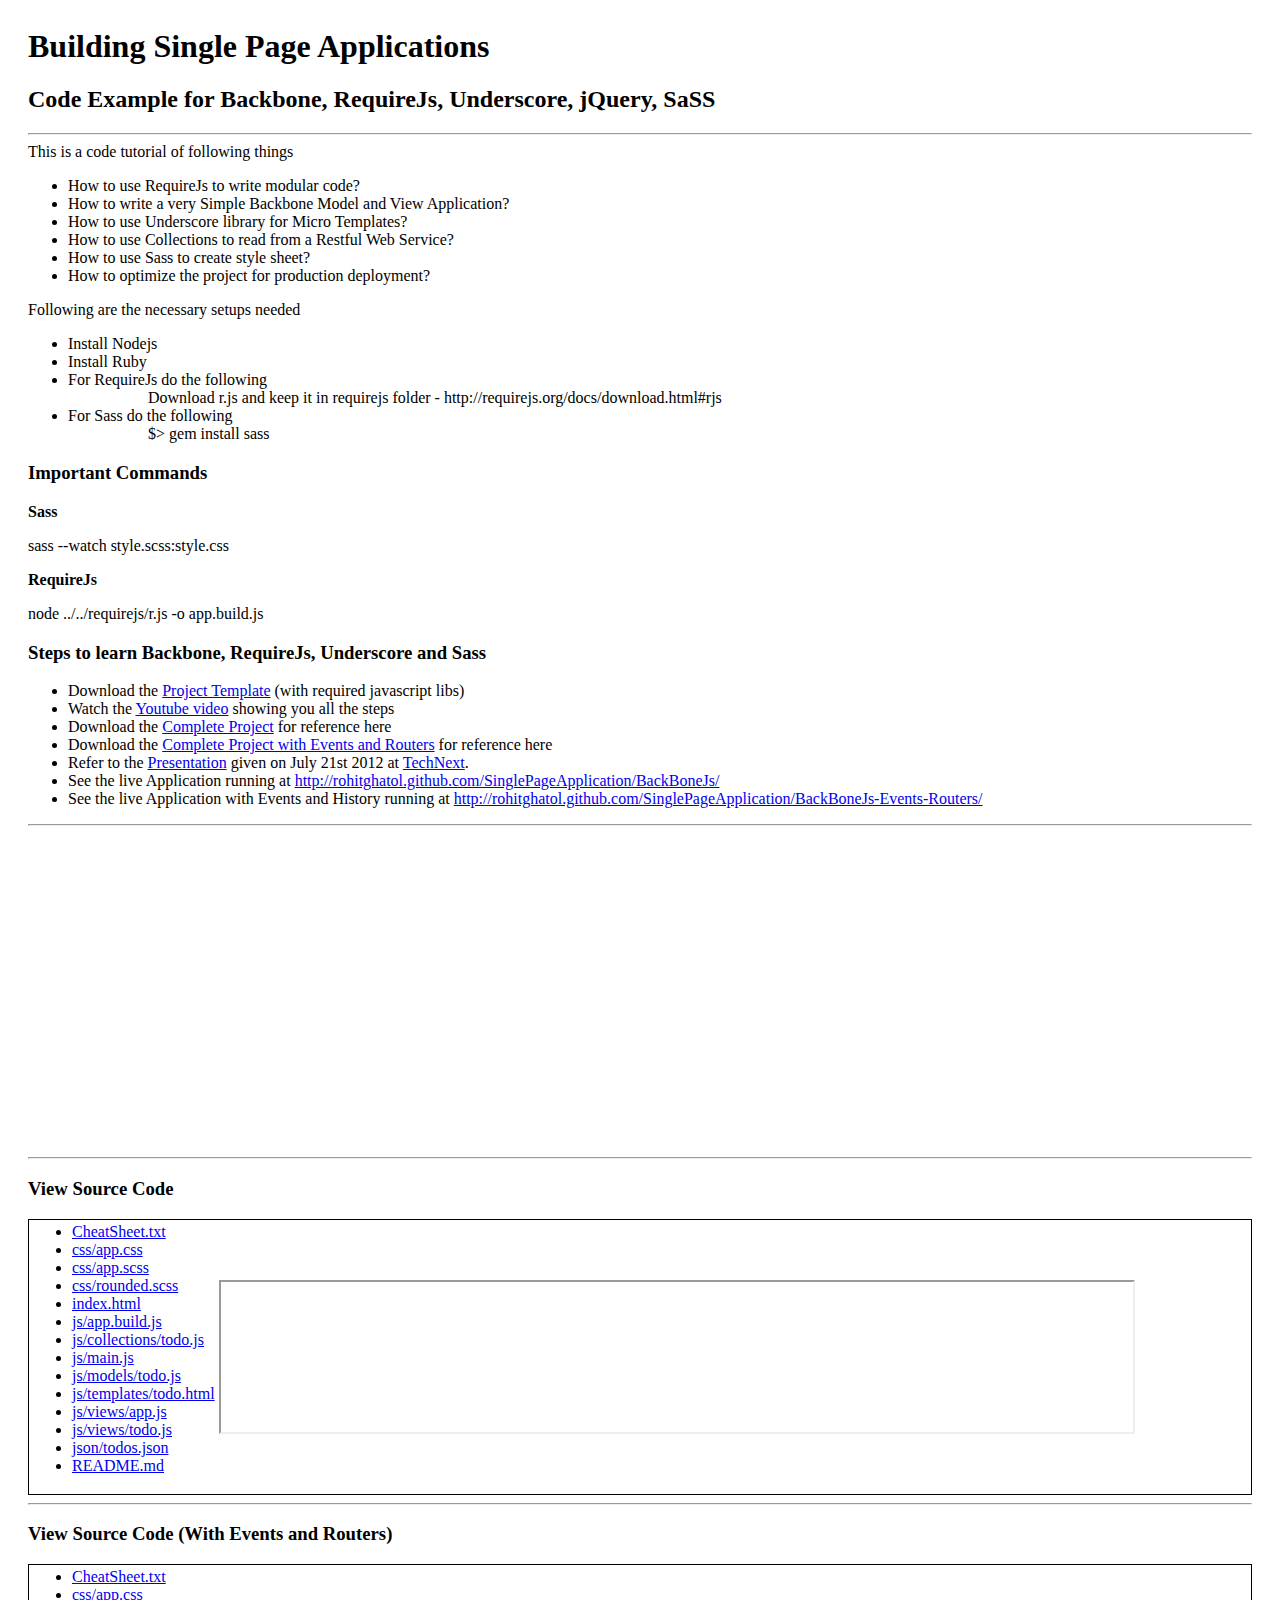
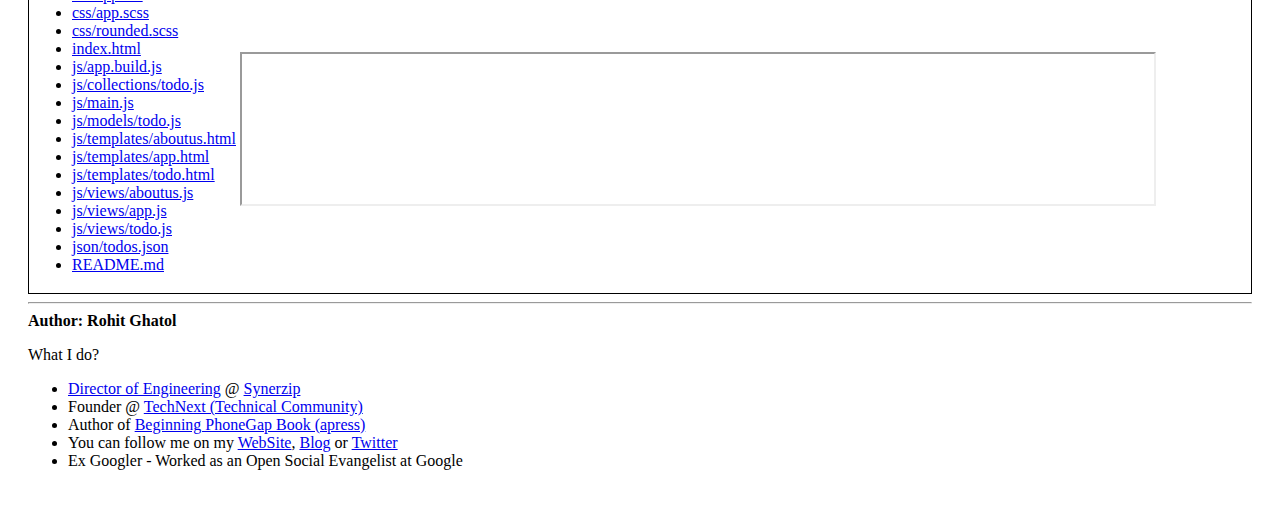
<file: index.html>
<!doctype>
<html>
<head>
    <title>Building Single Page Applications</title>
    <style>
        body{
            padding:20px;
        }
    </style>
</head>

<body>
    <h1>Building Single Page Applications</h1>

    <h2>Code Example for Backbone, RequireJs, Underscore, jQuery, SaSS</h2>

    <hr>

    This is a code tutorial of following things
    <ul>
        <li>How to use RequireJs to write modular code?</li>
        <li>How to write a very Simple Backbone Model and View Application?</li>
        <li>How to use Underscore library for Micro Templates?</li>
        <li>How to use Collections to read from a Restful Web Service?</li>
        <li>How to use Sass to create style sheet?</li>
        <li>How to optimize the project for production deployment?</li>
    </ul>

    Following are the necessary setups needed
    <ul>
        <li>Install Nodejs</li>
        <li>Install Ruby</li>
        <li>For RequireJs do the following</li>
            <ul>
            <ol>Download r.js and keep it in requirejs folder - http://requirejs.org/docs/download.html#rjs</lo>
            </ul>
        <li>For Sass do the following</li>
        <ul>
        <ol>$> gem install sass</ol>
        </ul>
    </ul>

    <h3>Important Commands</h3>

    <b>Sass</b>
    <p>
    sass --watch style.scss:style.css
    </p>


    <b>RequireJs</b>
    <p>
    node ../../requirejs/r.js -o app.build.js
    </p>
    <h3>Steps to learn Backbone, RequireJs, Underscore and Sass</h3>
    <ul>
        <li>Download the <a href="BackBoneJs-Template.zip">Project Template</a> (with required javascript libs)</li>
        <li>Watch the <a href="http://www.youtube.com/watch?v=p2tIJpR-9w8">Youtube video</a> showing you all the steps</li>
        <li>Download the <a href="BackBoneJs-Complete-Project.zip">Complete Project</a> for reference here</li>
        <li>Download the <a href="BackBoneJs-Complete-Project-with-Events-Routers.zip">Complete Project with Events and Routers</a> for reference here</li>
        <li>Refer to the <a href="Building%20Single%20Page%20Applications.pptx">Presentation</a> given on July 21st 2012 at <a href="http://www.meetup.com/technext">TechNext</a>.</li>
        <li>See the live Application running at <a href="http://rohitghatol.github.com/SinglePageApplication/BackBoneJs/">http://rohitghatol.github.com/SinglePageApplication/BackBoneJs/</a></li>
        <li>See the live Application with Events and History running at <a href="http://rohitghatol.github.com/SinglePageApplication/BackboneJs-Events-Routers/">http://rohitghatol.github.com/SinglePageApplication/BackBoneJs-Events-Routers/</a></li>
    </ul>
    <hr>
    <iframe width="560" height="315" src="http://www.youtube.com/embed/p2tIJpR-9w8" frameborder="0" allowfullscreen></iframe>

    <hr>
    <h3>View Source Code</h3>
    <div style="border:1px solid black">
        <table>
            <tr>
                <td>
                    <ul>
                        <li><a href="http://rohitghatol.github.com/SinglePageApplication//BackBoneJs/CheatSheet.txt" target="src">CheatSheet.txt</a></li>
                        <li><a href="http://rohitghatol.github.com/SinglePageApplication//BackBoneJs/css/app.css" target="src">css/app.css</a></li>
                        <li><a href="http://rohitghatol.github.com/SinglePageApplication//BackBoneJs/css/app.scss" type="text/css" target="src">css/app.scss</a></li>
                        <li><a href="http://rohitghatol.github.com/SinglePageApplication//BackBoneJs/css/rounded.scss" target="src">css/rounded.scss</a></li>
                        <li><a href="http://rohitghatol.github.com/SinglePageApplication//BackBoneJs/index.html" target="src">index.html</a></li>
                        <li><a href="http://rohitghatol.github.com/SinglePageApplication//BackBoneJs/js/app.build.js" target="src">js/app.build.js</a></li>
                        <li><a href="http://rohitghatol.github.com/SinglePageApplication//BackBoneJs/js/collections/todo.js" target="src">js/collections/todo.js</a></li>
                        <li><a href="http://rohitghatol.github.com/SinglePageApplication//BackBoneJs/js/main.js" target="src">js/main.js</a></li>
                        <li><a href="http://rohitghatol.github.com/SinglePageApplication//BackBoneJs/js/models/todo.js" target="src">js/models/todo.js</a></li>
                        <li><a href="http://rohitghatol.github.com/SinglePageApplication//BackBoneJs/js/templates/todo.html" target="src">js/templates/todo.html</a></li>
                        <li><a href="http://rohitghatol.github.com/SinglePageApplication//BackBoneJs/js/views/app.js" target="src">js/views/app.js</a></li>
                        <li><a href="http://rohitghatol.github.com/SinglePageApplication//BackBoneJs/js/views/todo.js" target="src">js/views/todo.js</a></li>
                        <li><a href="http://rohitghatol.github.com/SinglePageApplication//BackBoneJs/json/todos.json" target="src">json/todos.json</a></li>
                        <li><a href="http://rohitghatol.github.com/SinglePageApplication//BackBoneJs/README.md" target="src">README.md</a></li>
                    </ul>
                </td>
                <td>
                    <iframe id="src" name="src" width="300%" height="100%"></iframe>
                </td>
            </tr>
        </table>
    </div>
    <hr>
    <h3>View Source Code (With Events and Routers)</h3>
    <div style="border:1px solid black">
        <table>
            <tr>
                <td>
                    <ul>
                        <li><a href="http://rohitghatol.github.com/SinglePageApplication//BackboneJs-Events-Routers/CheatSheet.txt" target="src2">CheatSheet.txt</a></li>
                        <li><a href="http://rohitghatol.github.com/SinglePageApplication//BackboneJs-Events-Routers/css/app.css" target="src2">css/app.css</a></li>
                        <li><a href="http://rohitghatol.github.com/SinglePageApplication//BackboneJs-Events-Routers/css/app.scss" type="text/css" target="src2">css/app.scss</a></li>
                        <li><a href="http://rohitghatol.github.com/SinglePageApplication//BackboneJs-Events-Routers/css/rounded.scss" target="src2">css/rounded.scss</a></li>
                        <li><a href="http://rohitghatol.github.com/SinglePageApplication//BackboneJs-Events-Routers/index.html" target="src2">index.html</a></li>
                        <li><a href="http://rohitghatol.github.com/SinglePageApplication//BackboneJs-Events-Routers/js/app.build.js" target="src2">js/app.build.js</a></li>
                        <li><a href="http://rohitghatol.github.com/SinglePageApplication//BackboneJs-Events-Routers/js/collections/todo.js" target="src2">js/collections/todo.js</a></li>
                        <li><a href="http://rohitghatol.github.com/SinglePageApplication//BackboneJs-Events-Routers/js/main.js" target="src2">js/main.js</a></li>
                        <li><a href="http://rohitghatol.github.com/SinglePageApplication//BackboneJs-Events-Routers/js/models/todo.js" target="src2">js/models/todo.js</a></li>
                        <li><a href="http://rohitghatol.github.com/SinglePageApplication//BackboneJs-Events-Routers/js/templates/aboutus.html" target="src2">js/templates/aboutus.html</a></li>
                        <li><a href="http://rohitghatol.github.com/SinglePageApplication//BackboneJs-Events-Routers/js/templates/app.html" target="src2">js/templates/app.html</a></li>
                        <li><a href="http://rohitghatol.github.com/SinglePageApplication//BackboneJs-Events-Routers/js/templates/todo.html" target="src2">js/templates/todo.html</a></li>
                        <li><a href="http://rohitghatol.github.com/SinglePageApplication//BackboneJs-Events-Routers/js/views/aboutus.js" target="src2">js/views/aboutus.js</a></li>
                        <li><a href="http://rohitghatol.github.com/SinglePageApplication//BackboneJs-Events-Routers/js/views/app.js" target="src2">js/views/app.js</a></li>
                        <li><a href="http://rohitghatol.github.com/SinglePageApplication//BackboneJs-Events-Routers/js/views/todo.js" target="src2">js/views/todo.js</a></li>
                        <li><a href="http://rohitghatol.github.com/SinglePageApplication//BackboneJs-Events-Routers/json/todos.json" target="src2">json/todos.json</a></li>
                        <li><a href="http://rohitghatol.github.com/SinglePageApplication//BackboneJs-Events-Routers/README.md" target="src2">README.md</a></li>
                    </ul>
                </td>
                <td>
                    <iframe id="src2" name="src2" width="300%" height="100%"></iframe>
                </td>
            </tr>
        </table>
    </div>
    <hr>
    <b>Author: Rohit Ghatol</b>
     <p>
        What I do?
         <ul>
            <li><a href="http://www.linkedin.com/in/rohitghatol">Director of Engineering</a> @ <a href="http://www.synerzip.com">Synerzip</a> </li>
            <li>Founder @ <a href="http://www.meetup.com/technext">TechNext (Technical Community)</a> </li>
            <li>Author of <a href="http://www.apress.com/9781430239031">Beginning PhoneGap Book (apress)</a> </li>
            <li>You can follow me on my <a href="http://www.rohitghatol.com">WebSite</a>, <a href="http://blog.rohitghatol.com">Blog</a> or <a href="https://twitter.com/rohitghatol/">Twitter</a></li>
            <li>Ex Googler - Worked as an Open Social Evangelist at Google</li>
         </ul>
     </p>

</body>

</html>
</file>
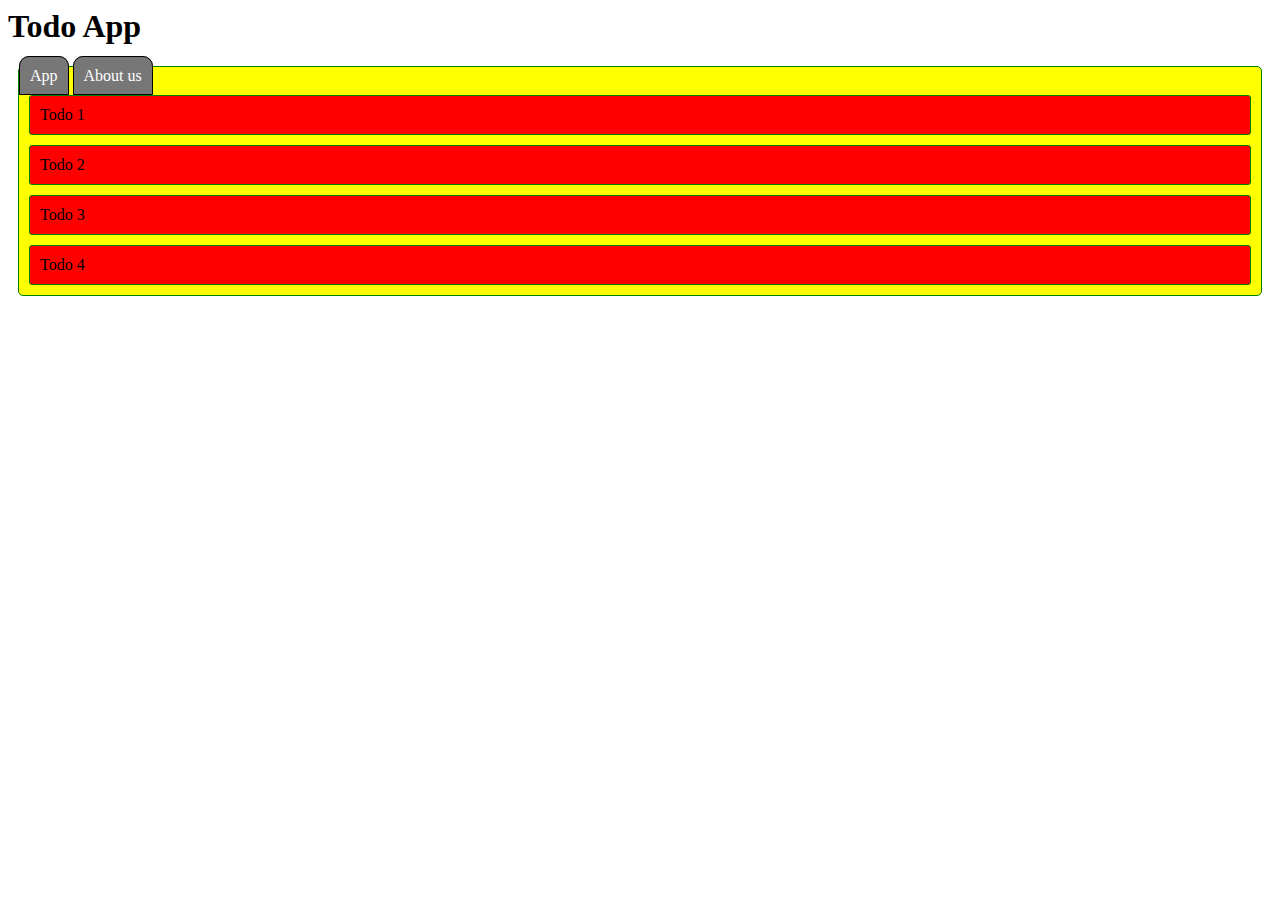
<file: BackboneJs-Events-Routers/index.html>
<!DOCTYPE>
<html>
<head>
    <title>Todo App</title>
    <script type="text/javascript" src="js/libs/require/require.js" data-main="js/main"></script>
    <link rel="stylesheet" href="css/app.css"/>
</head>
<body>
    <h1>Todo App</h1>
    <div id="placeholder" class="todos">....</div>
</body>
</html>
</file>
<file: BackboneJs-Events-Routers/css/app.css>
.todos {
  padding: 0px;
  margin: 10px;
  border: 1px solid green;
  border-radius: 5px;
  -moz-border-radius: 5px;
  -webkit-border-radius: 5px;
  background: yellow; }
  .todos .tab {
    padding: 10px;
    border: 1px solid black;
    border-radius: 10px 10px 0px 0px;
    background: #777777;
    color: white; }
  .todos .aboutus {
    padding: 10px; }
    .todos .aboutus p {
      font-size: 20pt; }
  .todos .todo {
    padding: 10px;
    margin: 10px;
    border: 1px solid green;
    border-radius: 3px;
    -moz-border-radius: 3px;
    -webkit-border-radius: 3px;
    background: red; }
</file>
